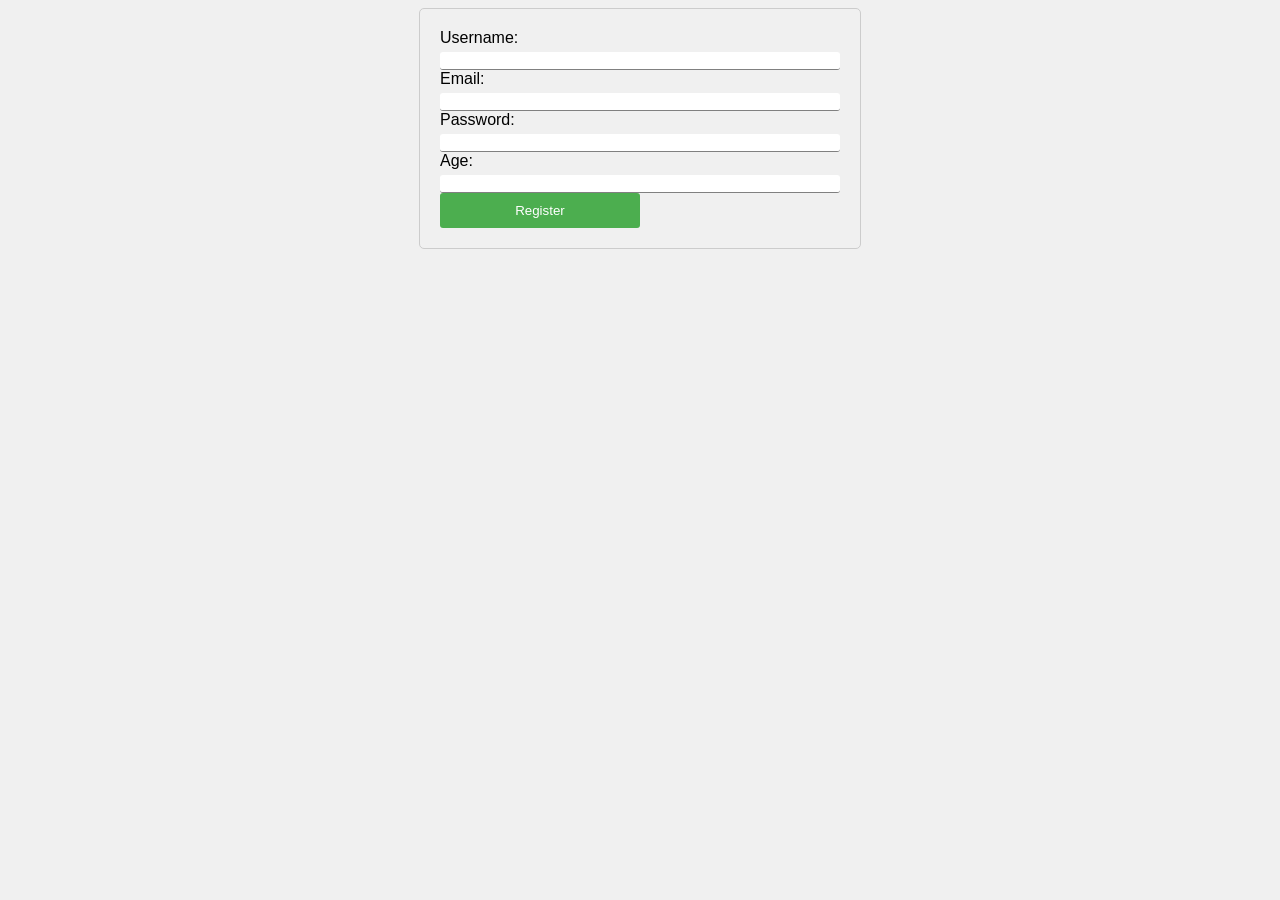
<file: feedback form/index.html>
<html lang="en">
<head>
    <meta charset="UTF-8">
    <meta name="viewport" content="width=device-width, initial-scale=1.0">
    <title>input validation form</title>
    <link rel="stylesheet" href="index.css">
</head>
<body>
    <form id="registrationForm" action="/submit-form" method="POST">
        <label for="username">Username:</label>
        <input type="text" id="username" name="username" required minlength="3" maxlength="15">
        <span id="usernameError"></span>
        <label for="email">Email:</label>
        <input type="email" id="email" name="email" required>
        <span id="emailError"></span>
        <label for="password">Password:</label>
        <input type="password" id="password" name="password" required minlength="6">
        <span id="passwordError"></span>
        <label for="age">Age:</label>
        <input type="number" id="age" name="age" min="18" max="99">
        <span id="ageError"></span>
        <input type="submit" value="Register" class="button">
    </form>
    <script src="index.js"></script>
</body>
</html>
</file>
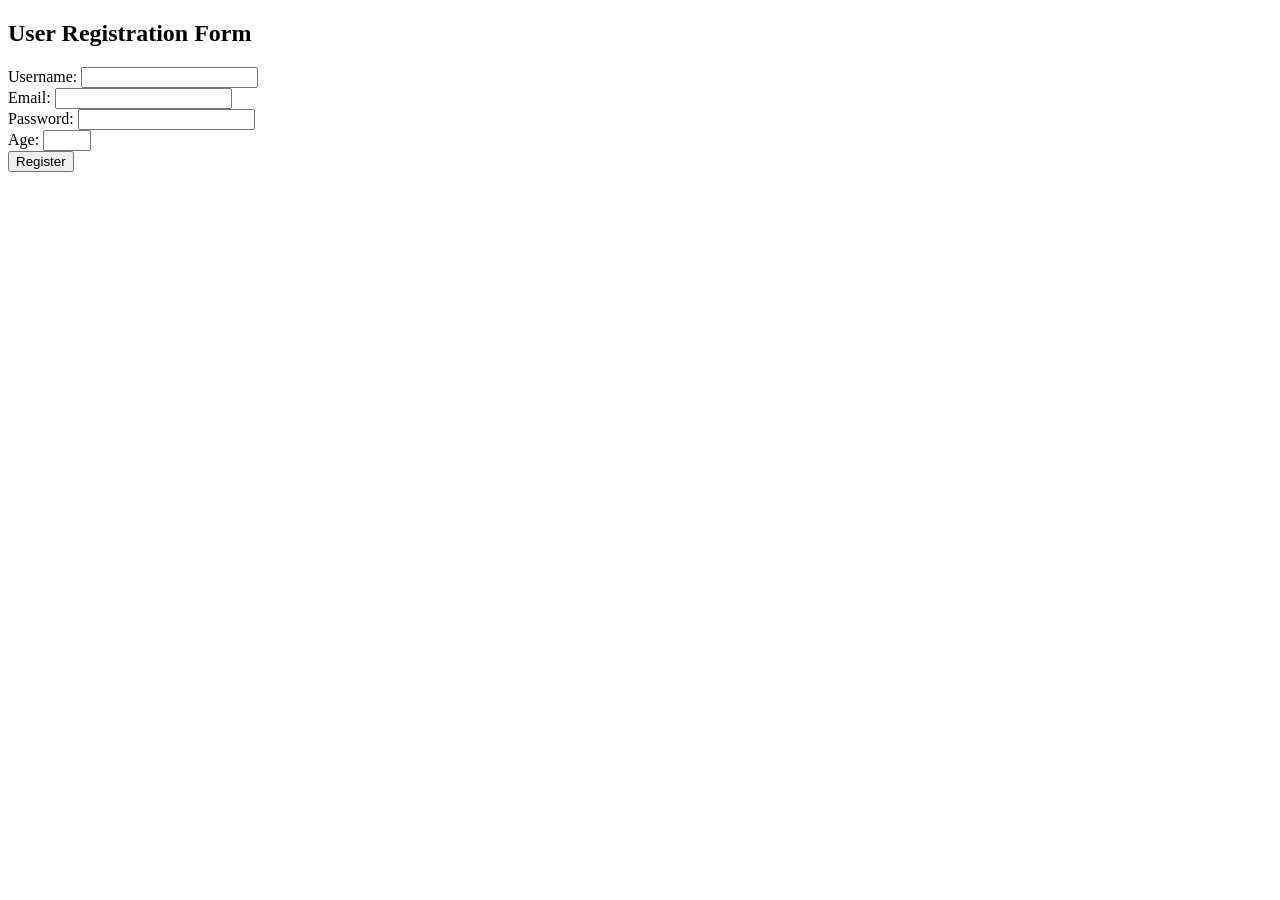
<file: Registration form/index.html>
<!DOCTYPE html>
<html lang="en">
<head>
  <meta charset="UTF-8">
  <meta name="viewport" content="width=device-width, initial-scale=1.0">
  <title>User Registration</title>
  <style>
    .error {
      color: red;
    }
  </style>
</head>
<body>
  <h2>User Registration Form</h2>
  <form id="registrationForm" action="/submit-form" method="POST">
    <div>
      <label for="username">Username:</label>
      <input type="text" id="username" name="username" required minlength="3" maxlength="15">
      <span class="error" id="usernameError"></span>
    </div>
    <div>
      <label for="email">Email:</label>
      <input type="email" id="email" name="email" required>
      <span class="error" id="emailError"></span>
    </div>
    <div>
      <label for="password">Password:</label>
      <input type="password" id="password" name="password" required minlength="6">
      <span class="error" id="passwordError"></span>
    </div>
    <div>
      <label for="age">Age:</label>
      <input type="number" id="age" name="age" min="18" max="99">
      <span class="error" id="ageError"></span>
    </div>
    <div>
      <input type="submit" value="Register">
    </div>
  </form>

  <script>
    const form = document.getElementById('registrationForm');

    form.addEventListener('submit', function(event) {
      event.preventDefault(); // Prevent form submission

      // Validate username
      const usernameInput = document.getElementById('username');
      const usernameError = document.getElementById('usernameError');
      if (usernameInput.value.length < 3) {
        usernameError.textContent = 'Username must be at least 3 characters long.';
        return;
      } else {
        usernameError.textContent = '';
      }

      // Validate email
      const emailInput = document.getElementById('email');
      const emailError = document.getElementById('emailError');
      if (!/^[\w-]+(\.[\w-]+)*@([\w-]+\.)+[a-zA-Z]{2,7}$/.test(emailInput.value)) {
        emailError.textContent = 'Please enter a valid email address.';
        return;
      } else {
        emailError.textContent = '';
      }

      // Validate password
      const passwordInput = document.getElementById('password');
      const passwordError = document.getElementById('passwordError');
      if (passwordInput.value.length < 6) {
        passwordError.textContent = 'Password must be at least 6 characters long.';
        return;
      } else {
        passwordError.textContent = '';
      }

      // Validate age
      const ageInput = document.getElementById('age');
      const ageError = document.getElementById('ageError');
      if (ageInput.value < 18 || ageInput.value > 99) {
        ageError.textContent = 'Age must be between 18 and 99.';
        return;
      } else {
        ageError.textContent = '';
      }

      // If all validations pass, submit the form
      form.submit();
    });
  </script>
</body>
</html>
</file>
<file: feedback form/index.css>
form {
    max-width: 400px;
    margin: 0 auto;
    padding: 20px;
    border: 1px solid #ccc;
    border-radius: 5px;
  }
  
  label {
    display: block;
    margin-bottom: 5px;
  }
  
  input {
    width: 100%;   

    padding: 8px;
    border: 1px solid #ccc;
    border-radius: 3px;
  }
  
  .button {
    background-color: hsl(122, 39%, 49%);
    color: white;
    padding: 10px 20px;
    border: none;
    border-radius: 3px;
    cursor: pointer;
    width: 200;
    margin: 0 auto;

  }
  
  /* Additional Styling Options */
  
  /* Center the form */
  .form-container {
    text-align: center;
  }
  
  /* Add a background color */
  body {
    background-color: #f0f0f0;
  }
  
  /* Change font */
  body, label, input, button {
    font-family: Arial, sans-serif;
  }
  
  /* Add a shadow to the form */
  .form-container {
    box-shadow: 0 0 5px rgba(0, 0, 0, 0.2);
  }
  
  /* Change input border color */
  input {
    border-color: #999;
    border:none;
    border-bottom: 1px solid grey;
  }
  
  /* Change button color */
  .button:hover {
    background-color: hsl(122, 39%, 59%);
  }
</file>
